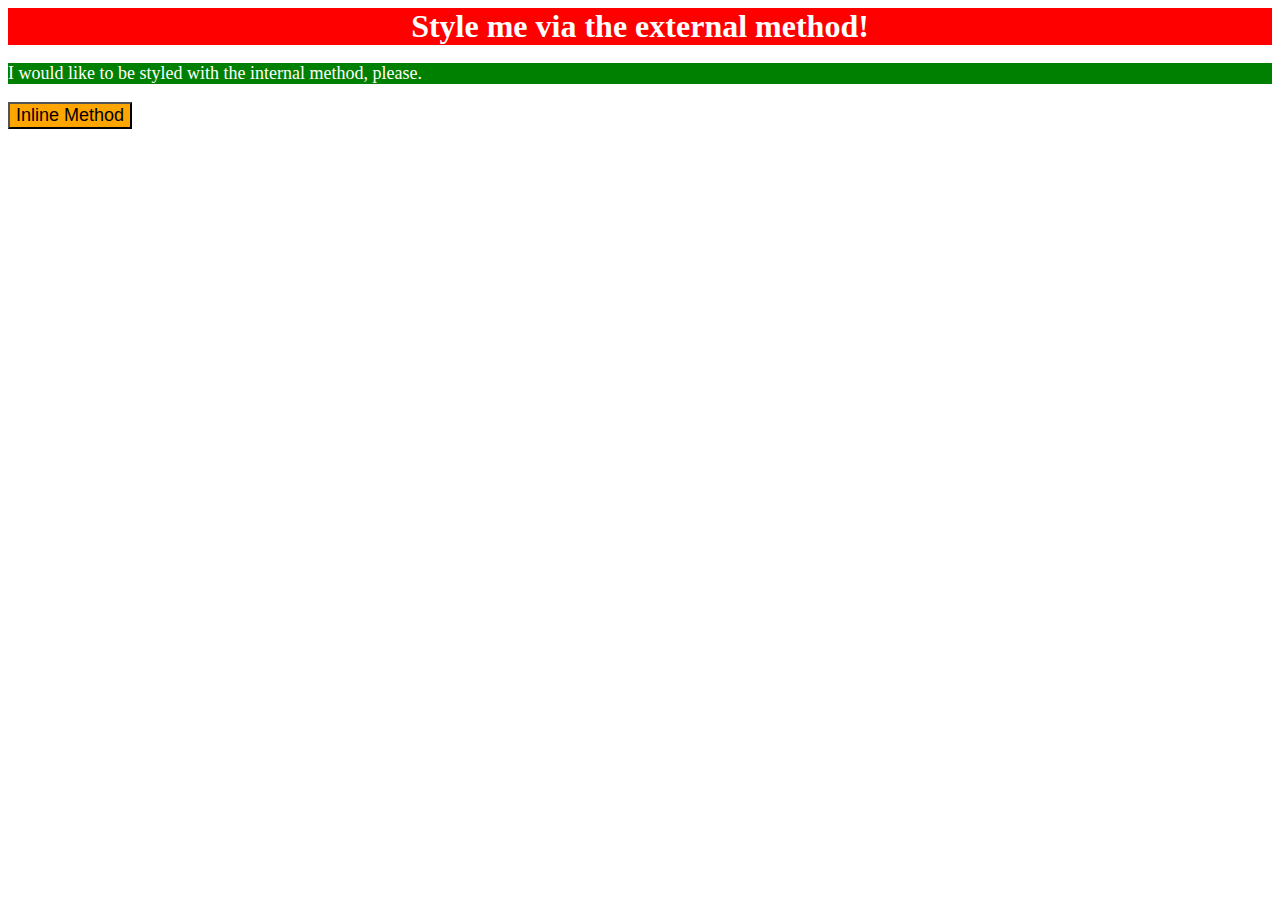
<file: 01-css-methods/index.html>
<!DOCTYPE html>
<html lang="en">
  <head>
    <meta charset="UTF-8">
    <meta http-equiv="X-UA-Compatible" content="IE=edge">
    <meta name="viewport" content="width=device-width, initial-scale=1.0">
    <title>Methods for Adding CSS</title>
    <style>
        p {
            background-color: green;
            color: white;
            font-size: 18px
        }

    </style>
    <link rel="stylesheet" href="style.css">
  </head>
  <body>
    
    <div>Style me via the external method!</div>
    
    <p>I would like to be styled with the internal method, please.</p>
    
    <button style="background-color: orange; font-size: 18px">Inline Method</button>

  </body>
</html>
</file>
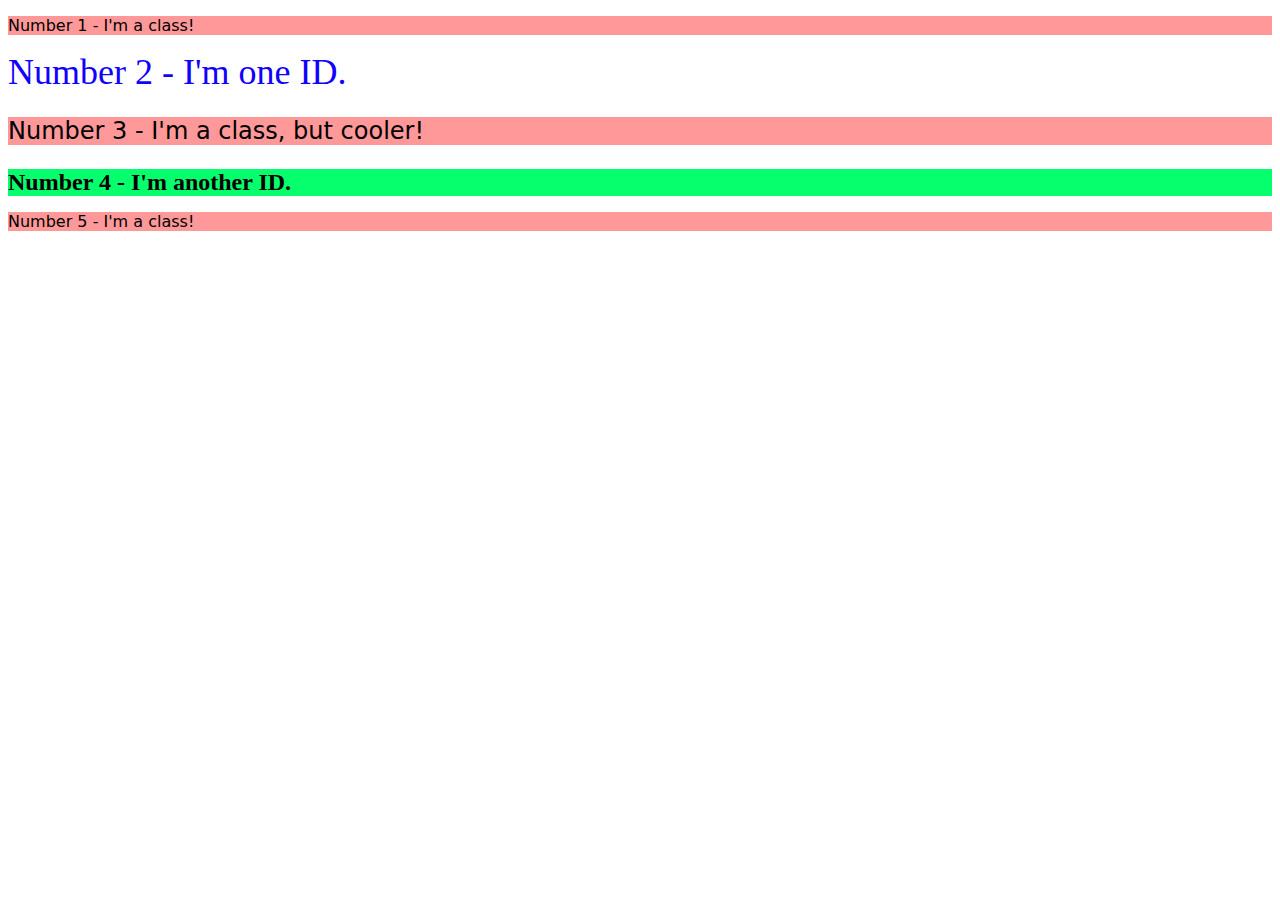
<file: 02-class-id-selectors/index.html>
<!DOCTYPE html>
<html lang="en">
  <head>
    <meta charset="UTF-8">
    <meta http-equiv="X-UA-Compatible" content="IE=edge">
    <meta name="viewport" content="width=device-width, initial-scale=1.0">
    <title>Class and ID Selectors</title>
    <link rel="stylesheet" href="style.css">
  </head>
  <body>
    <p>Number 1 - I'm a class!</p>
    <div class="sec">Number 2 - I'm one ID.</div>
    <p class="thi">Number 3 - I'm a class, but cooler!</p>
    <div class="fou">Number 4 - I'm another ID.</div>
    <p>Number 5 - I'm a class!</p>
  </body>
</html>
</file>
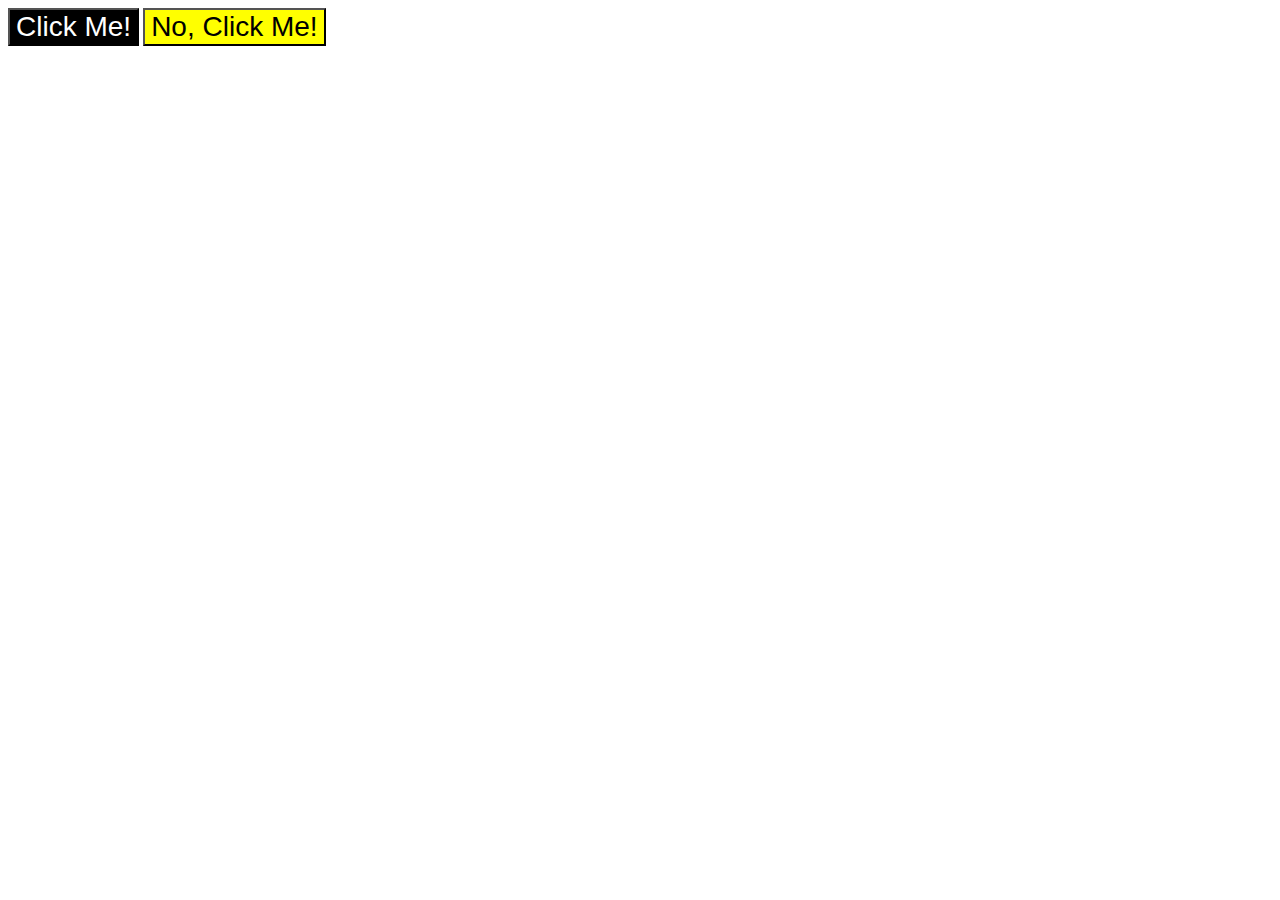
<file: 03-grouping-selectors/index.html>
<!DOCTYPE html>
<html lang="en">
  <head>
    <meta charset="UTF-8">
    <meta http-equiv="X-UA-Compatible" content="IE=edge">
    <meta name="viewport" content="width=device-width, initial-scale=1.0">
    <title>Grouping Selectors</title>
    <link rel="stylesheet" href="style.css">
  </head>
  <body>
    <button class="one">Click Me!</button>
    <button class="two">No, Click Me!</button>
  </body>
</html>
</file>
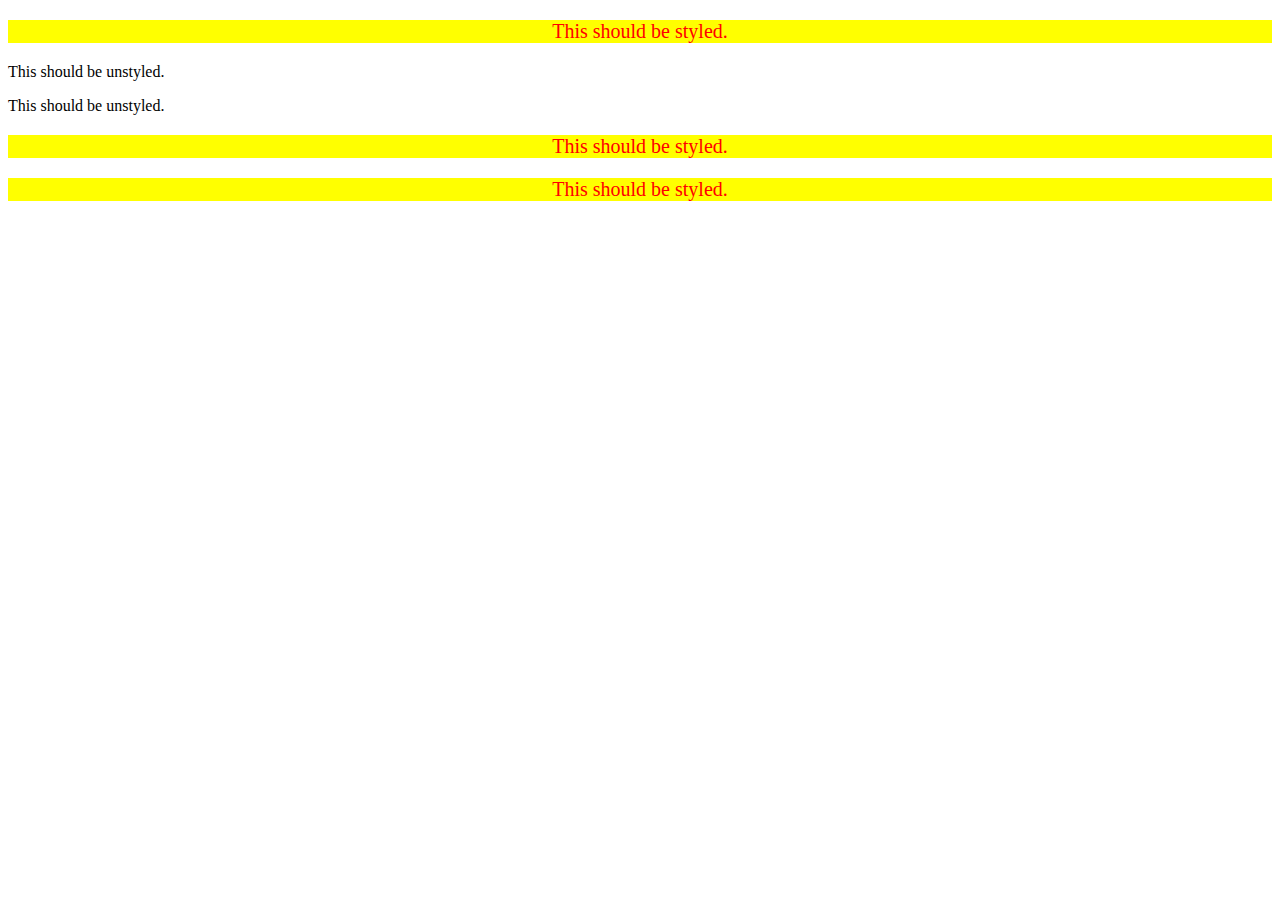
<file: 05-descendant-combinator/index.html>
<!DOCTYPE html>
<html lang="en">
  <head>
    <meta charset="UTF-8">
    <meta http-equiv="X-UA-Compatible" content="IE=edge">
    <meta name="viewport" content="width=device-width, initial-scale=1.0">
    <title>Descendant Combinator</title>
    <link rel="stylesheet" href="style.css">
  </head>
  <body>
    <div class="container">
      <p class="text">This should be styled.</p>
    </div>
    <p class="text">This should be unstyled.</p>
    <p class="text">This should be unstyled.</p>
    <div class="container">
      <p class="text">This should be styled.</p>
      <p class="text">This should be styled.</p>
    </div>
  </body>
</html>
</file>
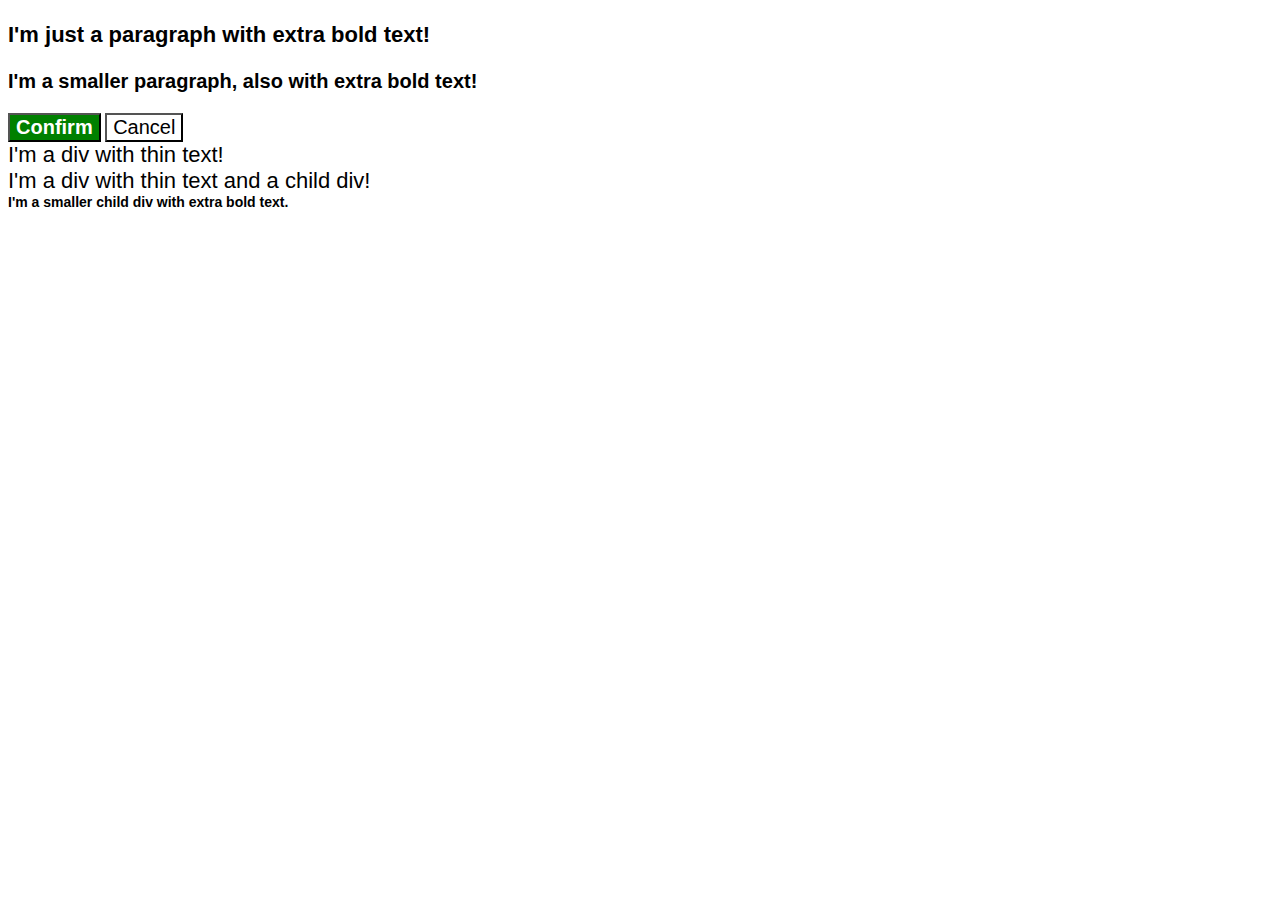
<file: 06-cascade-fix/index.html>
<!DOCTYPE html>
<html lang="en">
  <head>
    <meta charset="UTF-8">
    <meta http-equiv="X-UA-Compatible" content="IE=edge">
    <meta name="viewport" content="width=device-width, initial-scale=1.0">
    <title>Fix the Cascade</title>
    <link rel="stylesheet" href="style.css">
  </head>
  <body>
    <p class="para">I'm just a paragraph with extra bold text!</p>
    <p class="para small-para">I'm a smaller paragraph, also with extra bold text!</p>

    <button id="confirm-button" class="button confirm">Confirm</button>
    <button id="cancel-button" class="button cancel">Cancel</button>

    <div class="text">I'm a div with thin text!</div>
    <div class="text">I'm a div with thin text and a child div!
      <div class="text child">I'm a smaller child div with extra bold text.</div>
    </div>
  </body>
</html>
</file>
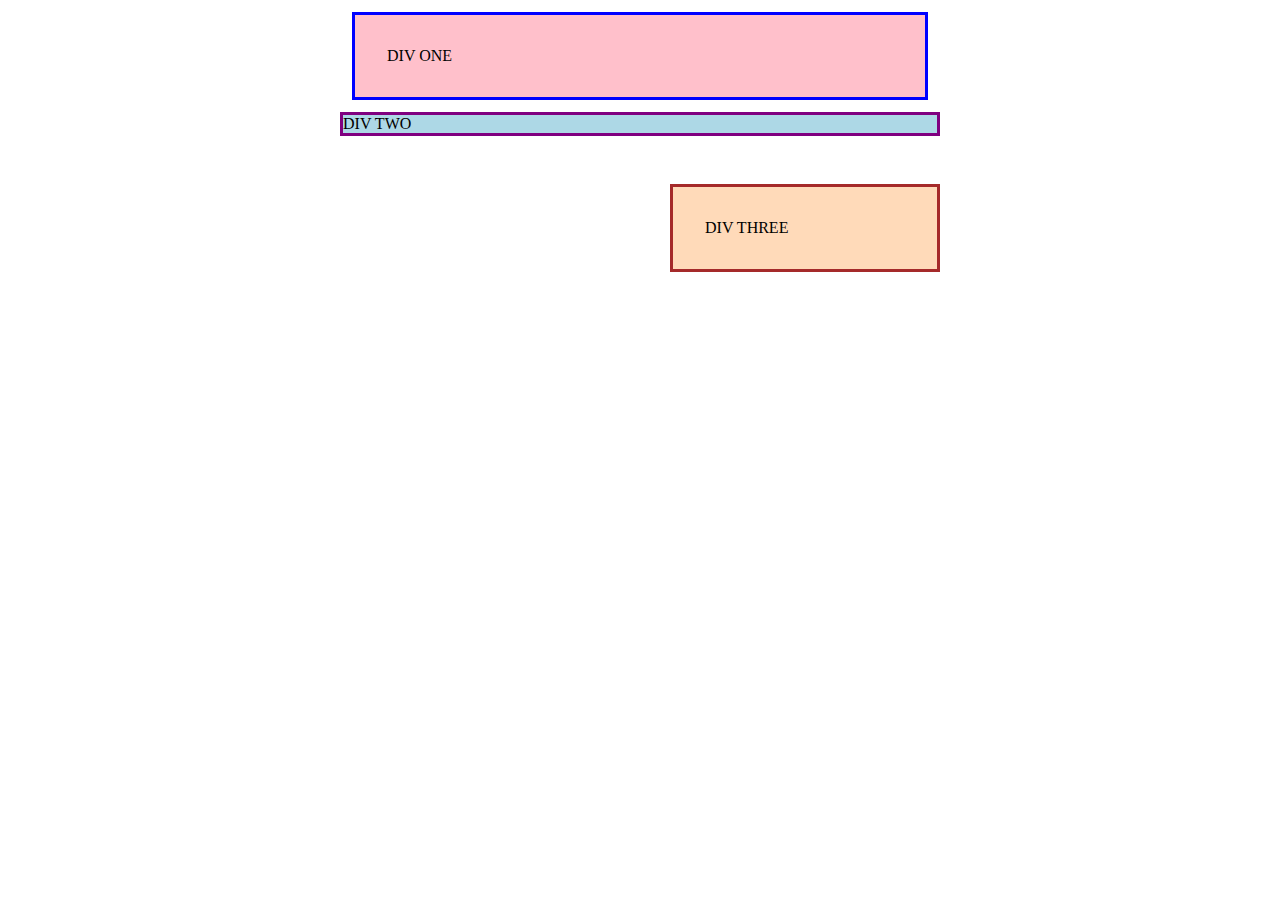
<file: 07-margin-and-padding-1/index.html>
<!DOCTYPE html>
<html lang="en">
  <head>
    <meta charset="UTF-8">
    <meta http-equiv="X-UA-Compatible" content="IE=edge">
    <meta name="viewport" content="width=device-width, initial-scale=1.0">
    <title>Margin and Padding exercise</title>
    <link rel="stylesheet" href="style.css">
  </head>
  <body>
    <div class="one">
      DIV ONE
    </div>
    <div class="two">
      DIV TWO
    </div>
    <div class="three">
      DIV THREE
    </div>
  </body>
</html>
</file>
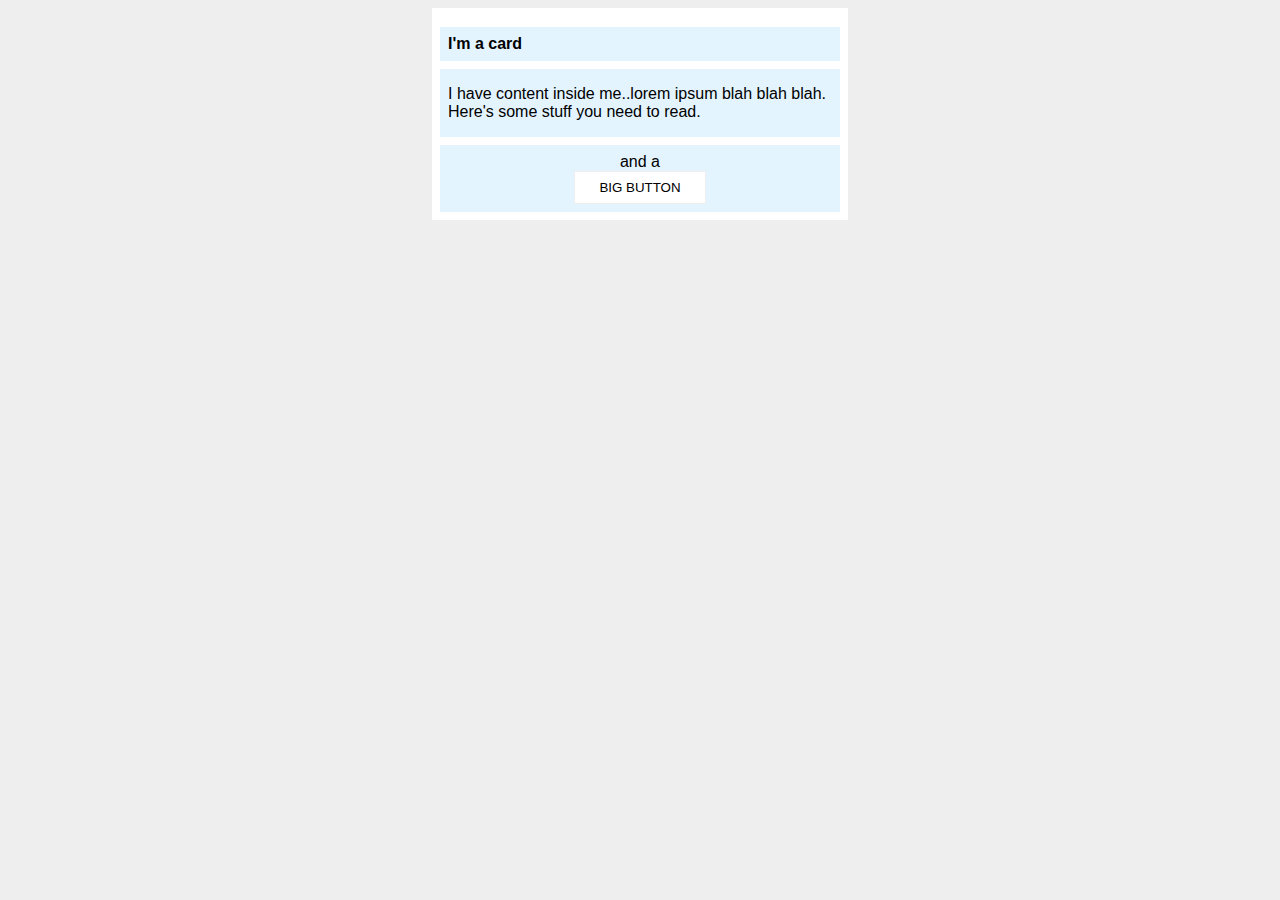
<file: 08-margin-and-padding-2/index.html>
<!DOCTYPE html>
<html lang="en">
  <head>
    <meta charset="UTF-8">
    <meta http-equiv="X-UA-Compatible" content="IE=edge">
    <meta name="viewport" content="width=device-width, initial-scale=1.0">
    <title>Margin and Padding exercise 2</title>
    <link rel="stylesheet" href="style.css">
  </head>
  <body>
    <div class="card">
      <h1 class="title">I'm a card</h1>
      <div class="content">I have content inside me..lorem ipsum blah blah blah. Here's some stuff you need to read.</div>
      <div class="button-container">and a <button>BIG BUTTON</button></div>
    </div>
  </body>
</html>
</file>
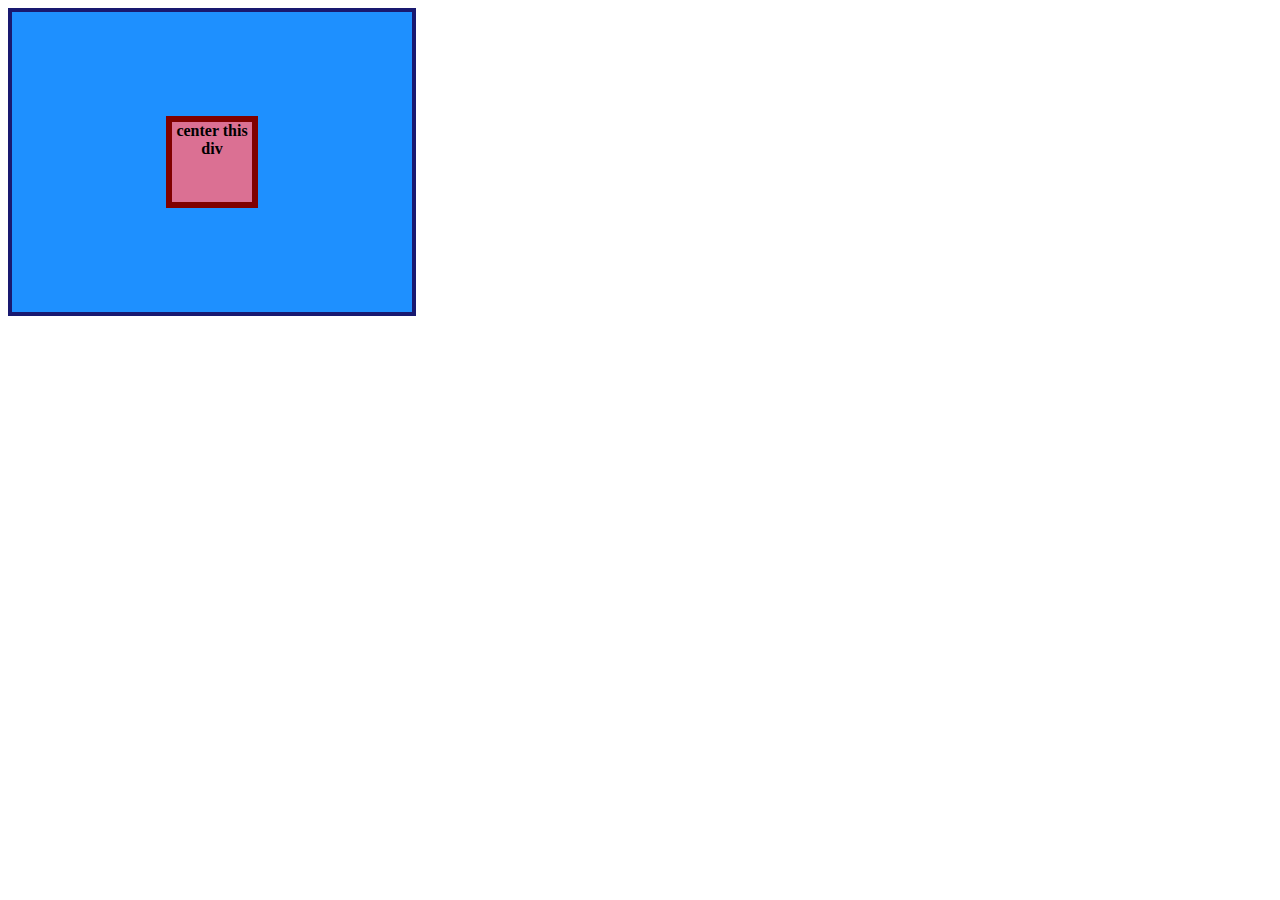
<file: 09-flex-center/index.html>
<!DOCTYPE html>
<html lang="en">
  <head>
    <meta charset="UTF-8">
    <meta http-equiv="X-UA-Compatible" content="IE=edge">
    <meta name="viewport" content="width=device-width, initial-scale=1.0">
    <title>CENTER THIS DIV</title>
    <link rel="stylesheet" href="style.css">
  </head>
  <body>
    <div class="container">
      <div class="box">center this div</div>
    </div>
  </body>
</html>
</file>
<file: 01-css-methods/style.css>
div {
    background-color: red;
    color: white;
    font-size: 32px;
    text-align: center;
    font-weight: bold
}
</file>
<file: 02-class-id-selectors/style.css>
p {
    background-color: hsl(0, 100%, 80%);
    font-family: 'Verdana', 'DejaVu Sans', sans-serif
}

.sec {
    color: hsl(244, 100%, 50%);
    font-size: 36px
}

.thi,
.fou {
    font-size: 24px
}

.fou {
    background-color: hsl(145, 100%, 51%);
    font-weight: bold
}
</file>
<file: 03-grouping-selectors/style.css>
.one,
.two {
    font-size: 28px;
    font-family: 'Helvetica', 'Times New Roman', sans-serif;
}

.one {
    background-color: black;
    color: white
}

.two {
    background-color: yellow
}
</file>
<file: 05-descendant-combinator/style.css>
div > p {
    background-color: yellow;
    color: red;
    font-size: 20px;
    text-align: center
}
</file>
<file: 06-cascade-fix/style.css>
body {
    font-family: Arial, Helvetica, sans-serif;
  }
    
  .para.small-para {
    font-size: 20px;
    font-weight: 800;
  }
  
  .para {
    font-size: 22px;
    font-weight: 800;
  }
  
  #confirm-button {
    background: green;
    color: white;
    font-weight: bold;
  } 
  
  .button {
    background-color: rgb(255, 255, 255);
    color: rgb(0, 0, 0);
    font-size: 20px;
  }
  
  .text.child {
    color: rgb(0, 0, 0);
    font-weight: 800;
    font-size: 14px;
  }
  
  div.text {
    color: rgb(0, 0, 0);
    font-size: 22px;
    font-weight: 100;
  }
</file>
<file: 07-margin-and-padding-1/style.css>
body {
    max-width: 600px;
    margin: 0 auto;
  }
  
  .one {
    background: pink;
    border: 3px solid blue;
    /* CHANGE ME */
    padding: 32px;
    margin: 12px;
  }
  
  .two {
    background: lightblue;
    border: 3px solid purple;
    /* CHANGE ME */
    margin-bottom: 48px;
  }
  
  .three {
    background: peachpuff;
    border: 3px solid brown;
    width: 200px;
    /* CHANGE ME */
    padding: 32px;
    margin-left: auto;
    
  }
</file>
<file: 08-margin-and-padding-2/style.css>
body {
    background: #eee;
    font-family: sans-serif;
  }
  
  .card {
    width: 400px;
    background: #fff;
    margin: 8px auto;
    padding: 8px;
  }
  
  .title {
    margin-bottom: 8px;
    font-size: 16px;
    padding: 8px;
    background: #e3f4ff;
  }
  
  .content {
    margin-bottom: 8px;
    padding: 16px 8px;
    background: #e3f4ff;
  }
  
  .button-container {
    padding: 8px;
    text-align: center;
    background: #e3f4ff;
  }
  
  button {
    display: block;
    background: white;
    border: 1px solid #eee;
    margin: 0 auto;
    padding: 8px 24px;
  }
</file>
<file: 09-flex-center/style.css>
.container {
    background: dodgerblue;
    border: 4px solid midnightblue;
    width: 400px;
    height: 300px;
    display: flex;
    justify-content: center;
    align-items: center;
  }
  
  .box {
    background: palevioletred;
    font-weight: bold;
    text-align: center;
    border: 6px solid maroon;
    width: 80px;
    height: 80px;
  }
</file>
